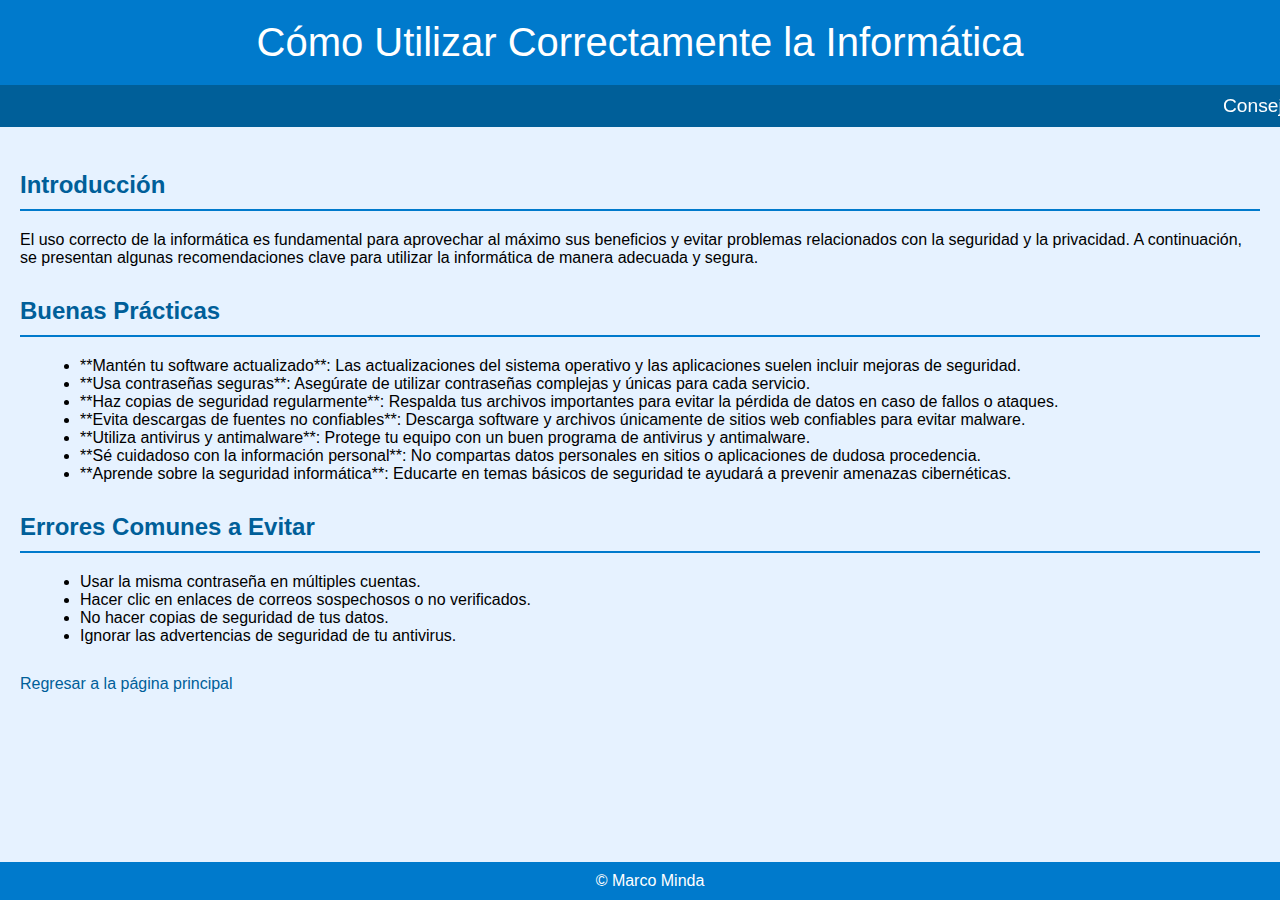
<file: pag2.html>
<!DOCTYPE html>
<html lang="es">
<head>
    <meta charset="UTF-8">
    <meta name="viewport" content="width=device-width, initial-scale=1.0">
    <title>Cómo Utilizar Correctamente la Informática</title>
    <style>
        body {
            font-family: Arial, sans-serif;
            background-color: #e6f2ff;
            margin: 0;
            padding: 0;
        }

        header {
            background-color: #007acc;
            color: white;
            padding: 20px;
            text-align: center;
            font-size: 2.5em;
        }

        marquee {
            background-color: #005f99;
            color: white;
            font-size: 1.2em;
            padding: 10px;
        }

        .content {
            padding: 20px;
        }

        .section {
            margin-bottom: 30px;
        }

        .section h2 {
            color: #005f99;
            border-bottom: 2px solid #007acc;
            padding-bottom: 10px;
        }

        ul {
            list-style-type: disc;
            margin-left: 20px;
        }

        footer {
            background-color: #007acc;
            color: white;
            text-align: center;
            padding: 10px;
            position: fixed;
            bottom: 0;
            width: 100%;
        }

        a {
            color: #005f99;
            text-decoration: none;
        }
        a:hover {
            text-decoration: underline;
        }
    </style>
</head>
<body>
    <header>
        Cómo Utilizar Correctamente la Informática
    </header>
    <marquee>Consejos y buenas prácticas para el uso correcto de la informática</marquee>
    <div class="content">
        <div class="section">
            <h2>Introducción</h2>
            <p>El uso correcto de la informática es fundamental para aprovechar al máximo sus beneficios y evitar problemas relacionados con la seguridad y la privacidad. A continuación, se presentan algunas recomendaciones clave para utilizar la informática de manera adecuada y segura.</p>
        </div>
        <div class="section">
            <h2>Buenas Prácticas</h2>
            <ul>
                <li>**Mantén tu software actualizado**: Las actualizaciones del sistema operativo y las aplicaciones suelen incluir mejoras de seguridad.</li>
                <li>**Usa contraseñas seguras**: Asegúrate de utilizar contraseñas complejas y únicas para cada servicio.</li>
                <li>**Haz copias de seguridad regularmente**: Respalda tus archivos importantes para evitar la pérdida de datos en caso de fallos o ataques.</li>
                <li>**Evita descargas de fuentes no confiables**: Descarga software y archivos únicamente de sitios web confiables para evitar malware.</li>
                <li>**Utiliza antivirus y antimalware**: Protege tu equipo con un buen programa de antivirus y antimalware.</li>
                <li>**Sé cuidadoso con la información personal**: No compartas datos personales en sitios o aplicaciones de dudosa procedencia.</li>
                <li>**Aprende sobre la seguridad informática**: Educarte en temas básicos de seguridad te ayudará a prevenir amenazas cibernéticas.</li>
            </ul>
        </div>
        <div class="section">
            <h2>Errores Comunes a Evitar</h2>
            <ul>
                <li>Usar la misma contraseña en múltiples cuentas.</li>
                <li>Hacer clic en enlaces de correos sospechosos o no verificados.</li>
                <li>No hacer copias de seguridad de tus datos.</li>
                <li>Ignorar las advertencias de seguridad de tu antivirus.</li>
            </ul>
        </div>
        <div class="section">
            <p><a href="pagina completa.html">Regresar a la página principal</a></p>
        </div>
    </div>
    <footer>
        © Marco Minda
    </footer>
</body>
</html>
</file>
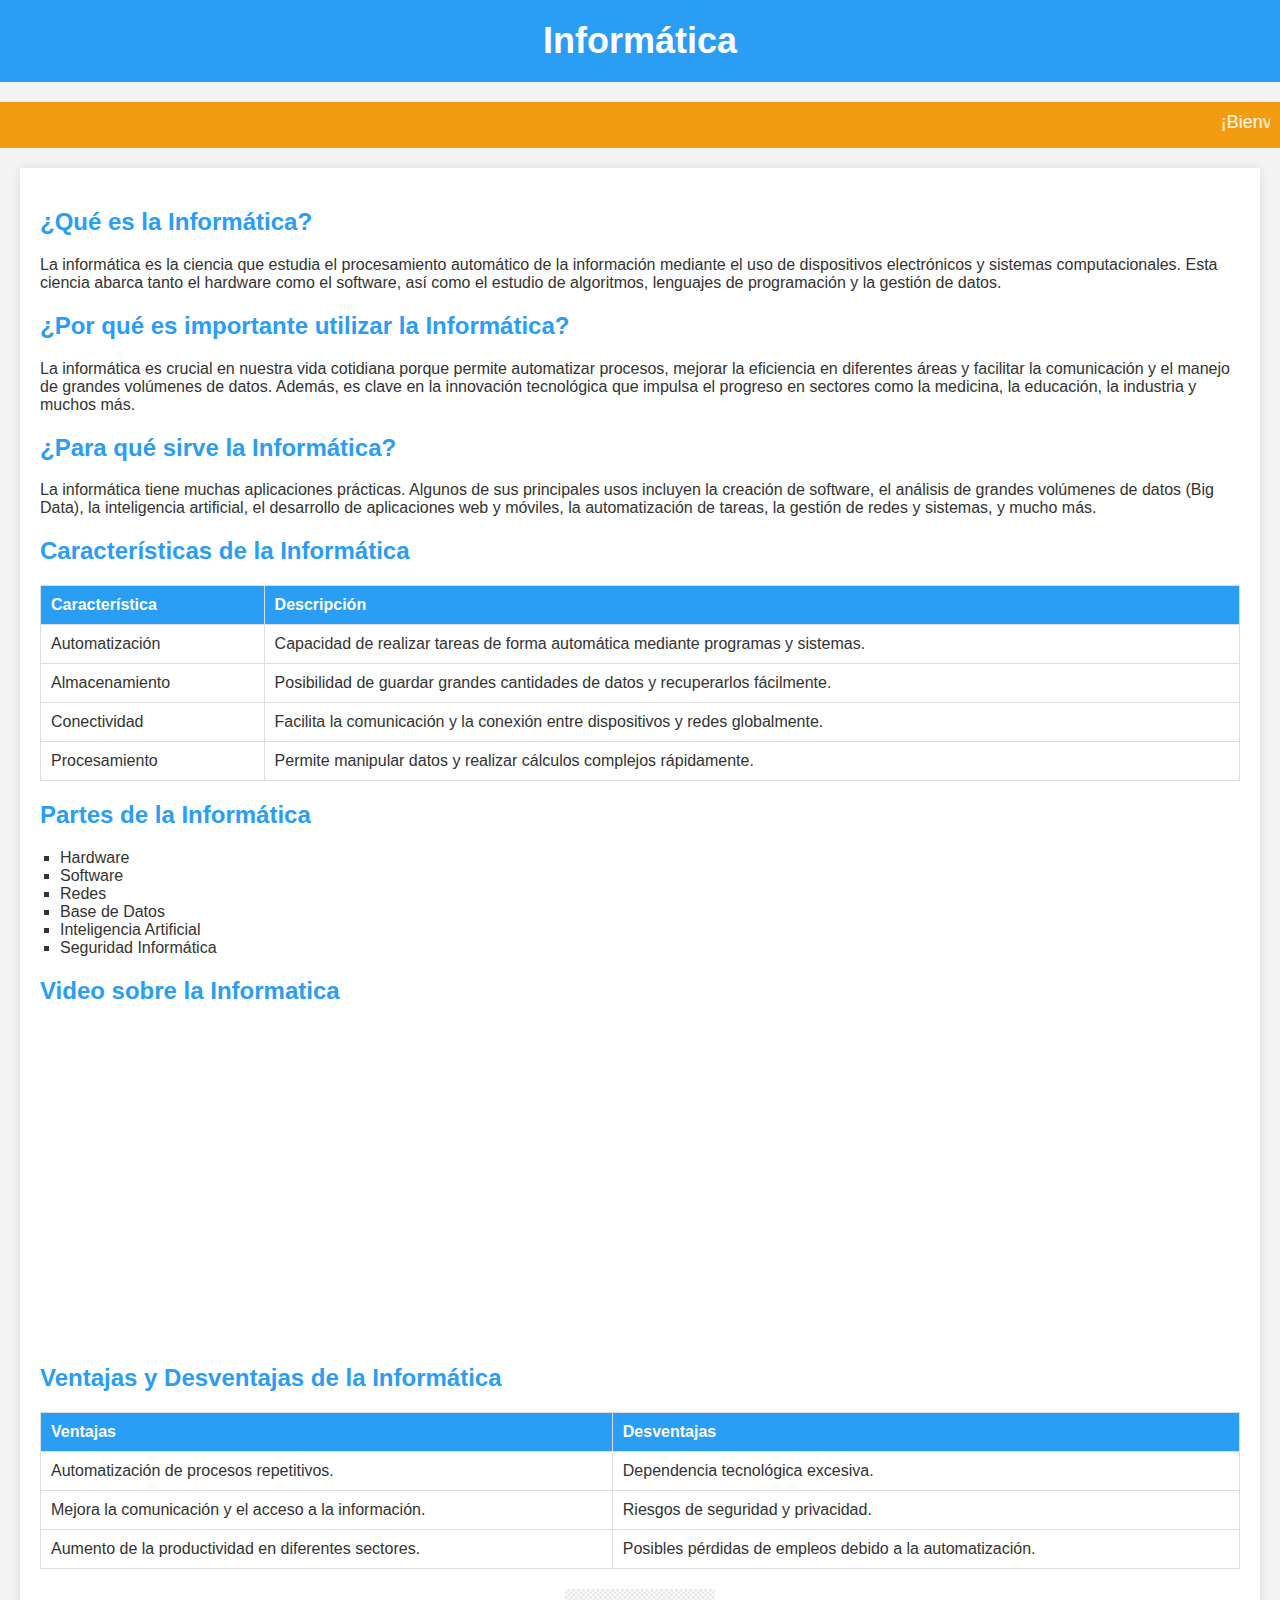
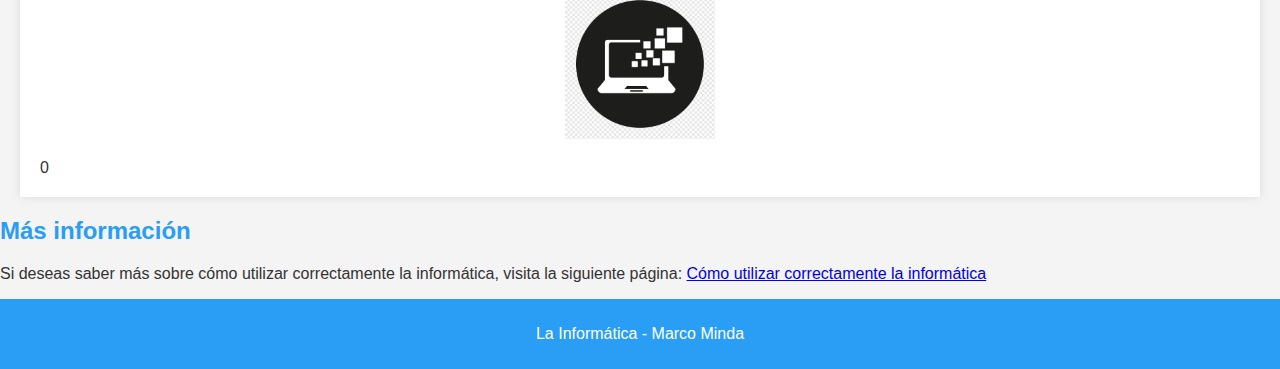
<file: pagina completa.html>
<!DOCTYPE html>
<html lang="es">
<head>
    <meta charset="UTF-8">
    <meta name="viewport" content="width=device-width, initial-scale=1.0">
    <link rel="stylesheet" href="style.css">
    <title>Informática</title>
</head>
<body>

<header>
    <h1>Informática</h1>
</header>

<div class="marquesina">
    <marquee>¡Bienvenidos a la página sobre la Informática!</marquee>
</div>

<div class="content">
    <h2>¿Qué es la Informática?</h2>
    <p>La informática es la ciencia que estudia el procesamiento automático de la información mediante el uso de dispositivos electrónicos y sistemas computacionales. Esta ciencia abarca tanto el hardware como el software, así como el estudio de algoritmos, lenguajes de programación y la gestión de datos.</p>

    <h2>¿Por qué es importante utilizar la Informática?</h2>
    <p>La informática es crucial en nuestra vida cotidiana porque permite automatizar procesos, mejorar la eficiencia en diferentes áreas y facilitar la comunicación y el manejo de grandes volúmenes de datos. Además, es clave en la innovación tecnológica que impulsa el progreso en sectores como la medicina, la educación, la industria y muchos más.</p>

    <h2>¿Para qué sirve la Informática?</h2>
    <p>La informática tiene muchas aplicaciones prácticas. Algunos de sus principales usos incluyen la creación de software, el análisis de grandes volúmenes de datos (Big Data), la inteligencia artificial, el desarrollo de aplicaciones web y móviles, la automatización de tareas, la gestión de redes y sistemas, y mucho más.</p>

    <h2>Características de la Informática</h2>
    <table>
        <tr>
            <th>Característica</th>
            <th>Descripción</th>
        </tr>
        <tr>
            <td>Automatización</td>
            <td>Capacidad de realizar tareas de forma automática mediante programas y sistemas.</td>
        </tr>
        <tr>
            <td>Almacenamiento</td>
            <td>Posibilidad de guardar grandes cantidades de datos y recuperarlos fácilmente.</td>
        </tr>
        <tr>
            <td>Conectividad</td>
            <td>Facilita la comunicación y la conexión entre dispositivos y redes globalmente.</td>
        </tr>
        <tr>
            <td>Procesamiento</td>
            <td>Permite manipular datos y realizar cálculos complejos rápidamente.</td>
        </tr>
    </table>

    <h2>Partes de la Informática</h2>
    <ul>
        <li>Hardware</li>
        <li>Software</li>
        <li>Redes</li>
        <li>Base de Datos</li>
        <li>Inteligencia Artificial</li>
        <li>Seguridad Informática</li>
    </ul>
    <h2>Video sobre la Informatica</h2>
 <iframe width="560" height="315" src="https://www.youtube.com/embed/xFH34e8La4Y?si=_znMVkQK1zDIPQgd" title="YouTube video player" frameborder="0" allow="accelerometer; autoplay; clipboard-write; encrypted-media; gyroscope; picture-in-picture; web-share" referrerpolicy="strict-origin-when-cross-origin" allowfullscreen></iframe>
    <h2>Ventajas y Desventajas de la Informática</h2>
    <table>
        <tr>
            <th>Ventajas</th>
            <th>Desventajas</th>
        </tr>
        <tr>
            <td>Automatización de procesos repetitivos.</td>
            <td>Dependencia tecnológica excesiva.</td>
        </tr>
        <tr>
            <td>Mejora la comunicación y el acceso a la información.</td>
            <td>Riesgos de seguridad y privacidad.</td>
        </tr>
        <tr>
            <td>Aumento de la productividad en diferentes sectores.</td>
            <td>Posibles pérdidas de empleos debido a la automatización.</td>
        </tr>
    </table>

    <img src="klk.png" alt="Logo de Informática" class="logo">0
</div>
<div class="section"></div>
    <h2>Más información</h2>
    <p>Si deseas saber más sobre cómo utilizar correctamente la informática, visita la siguiente página: 
        <a href="pag2.html">Cómo utilizar correctamente la informática</a>
    </p>
</div>

<footer>
    <p>La Informática - Marco Minda</p>
</footer>

</body>
</html>
</file>
<file: style.css>
body {
    font-family: Arial, sans-serif;
    background-color: #f4f4f4;
    color: #333;
    margin: 0;
    padding: 0;
}

header {
    background-color: #2a9df4;
    color: white;
    text-align: center;
    padding: 20px 0;
}

h1 {
    margin: 0;
    font-size: 36px;
}

.marquesina {
    background-color: #f39c12;
    color: white;
    padding: 10px;
    margin: 20px auto;
    text-align: center;
    font-size: 18px;
}

.content {
    max-width: 1200px;
    margin: 20px auto;
    padding: 20px;
    background-color: white;
    box-shadow: 0 0 10px rgba(0, 0, 0, 0.1);
}

h2 {
    color: #2a9df4;
}

table {
    width: 100%;
    border-collapse: collapse;
    margin: 20px 0;
}

table, th, td {
    border: 1px solid #ddd;
}

th, td {
    padding: 10px;
    text-align: left;
}

th {
    background-color: #2a9df4;
    color: white;
}

ul {
    list-style-type: square;
    margin: 20px 0;
    padding-left: 20px;
}

.logo {
    display: block;
    margin: 20px auto;
    width: 150px;
}

footer {
    text-align: center;
    background-color: #2a9df4;
    color: white;
    padding: 10px;
}
</file>
